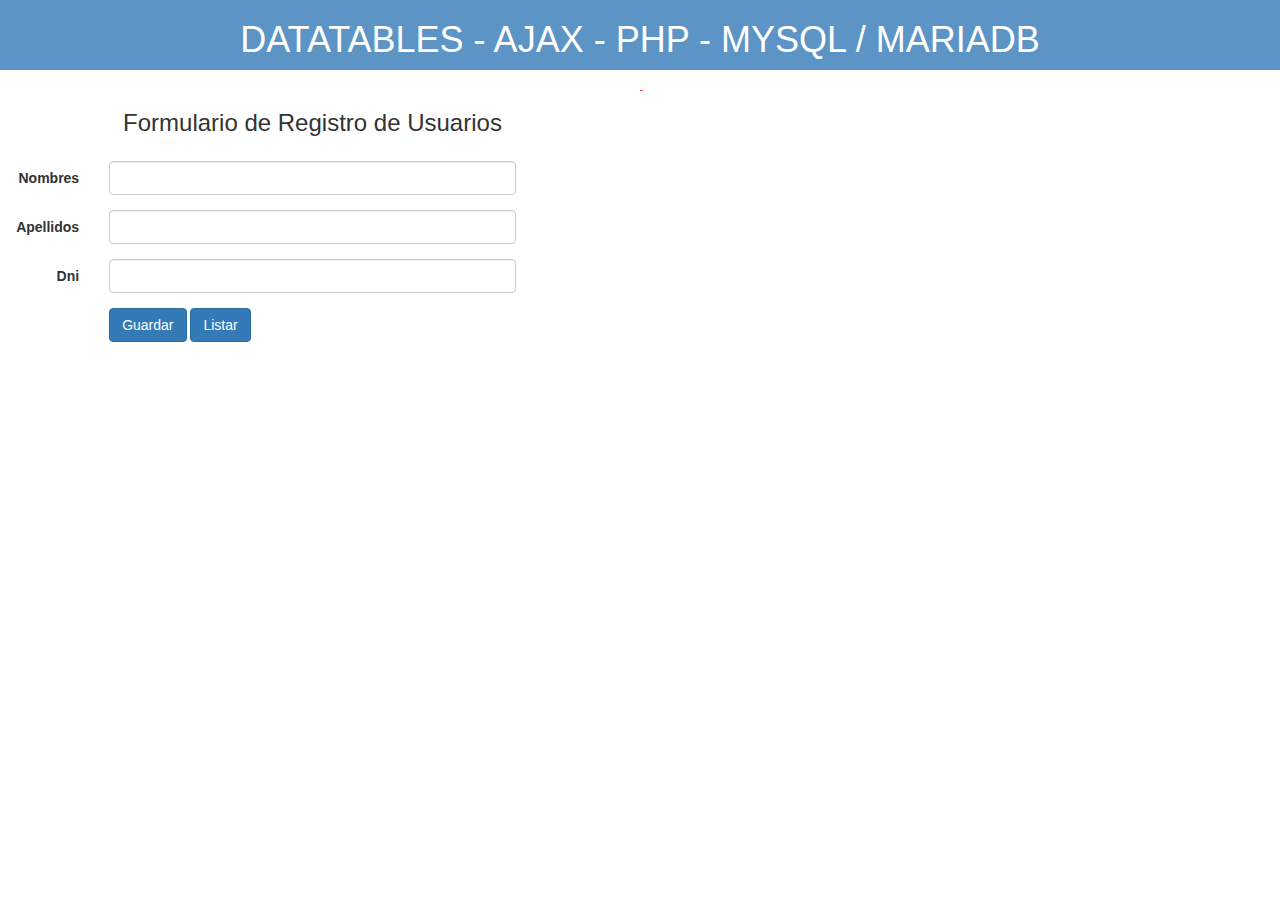
<file: codewolfdatatables2/index.html>
<!DOCTYPE html>
<html lang="es">
<head>
	<meta charset="UTF-8">
	<title>Código Wolf</title>
	<link rel="stylesheet" href="css/bootstrap.min.css">
	<link rel="stylesheet" href="css/dataTables.bootstrap.min.css">
	<link rel="stylesheet" href="css/estilos.css">
</head>
<body>
	<div class="row">
		<div class="col-sm-12 col-md-12 col-lg-12 fondo">
			<h1 class="text-center text-uppercase">DataTables - Ajax - PHP - MySql / MariaDB</h1>
		</div>
	</div>
	<br>
	<div class="row">
		<div class="col-sm-12 col-md-6 col-lg-6">
			<form class="form-horizontal" action="" method="POST">
				<div class="form-group">
					<h3 class="col-sm-offset-2 col-sm-8 text-center">Formulario de Registro de Usuarios</h3>
				</div>
				<input type="hidden" id="idusuario" name="idusuario" value="0">
				<input type="hidden" id="opcion" name="opcion" value="registrar">
				<div class="form-group">
					<label for="nombre" class="col-sm-2 control-label">Nombres</label>
					<div class="col-sm-8"><input id="nombre" name="nombre" type="text" class="form-control" required=""></div>				
				</div>
				<div class="form-group">
					<label for="apellidos" class="col-sm-2 control-label">Apellidos</label>
					<div class="col-sm-8"><input id="apellidos" name="apellidos" type="text" class="form-control" required=""></div>
				</div>
				<div class="form-group">
					<label for="apellidos" class="col-sm-2 control-label">Dni</label>
					<div class="col-sm-8"><input id="dni" name="dni" type="text" class="form-control" maxlength="8" required=""></div>
				</div>
				<div class="form-group">
					<div class="col-sm-offset-2 col-sm-8">
						<input id="" type="submit" class="btn btn-primary" value="Guardar">
						<input id="btn_listar" type="button" class="btn btn-primary" value="Listar">
					</div>
				</div>
			</form>
			
			<div id="mensaje" >				
			</div>
		</div>
		
		<div class="col-sm-12 col-md-6 col-lg-6 linea-izquierda">
			<div id="capa_lista_clientes" style="display: none;" class="table-responsive col-sm-12">
			<h3 class="col-sm-offset-2 col-sm-8 text-center">Lista de Usuarios</h3>
				<table id="dt_cliente" class="table table-bordered table-hover" cellspacing="0" width="100%">
					<thead>
						<tr>								
							<th>Nombre</th>
							<th>Apellidos</th>
							<th>Dni</th>
							<th></th>											
						</tr>
					</thead>					
				</table>
			</div>			
		</div>
	</div>
	
	<script src="js/jquery-1.12.3.js"></script>
	<script src="js/bootstrap.min.js"></script>
	<script src="js/jquery.dataTables.min.js"></script>
	<script src="js/dataTables.bootstrap.min.js"></script>
	<script>
		
		$(document).on("ready", function(){
			guardar();
		});

		var guardar = function(){
			$("form").on("submit", function(e){
				e.preventDefault();
				var frm = $(this).serialize();
				console.log( frm );
				$.ajax({
					url:"guardar.php",
					method: "POST",
					data: frm
				}).done( function( info ){					
					if( info == 1 ){
						mostrar_mensaje( 1 );
						listar();
					}
					else if( info == 2 )
						console.log("Error al guardar.");
					else if( info == 3 )
						mostrar_mensaje( 3 );
					else if( info == 4 )
						alert("Llenar todos los datos.");
					//aquí vuelvo a modificar la opción por defecto a rregistrar
					borrar_datos();
				});

			});
		}

		var listar = function(){
			var data_table = $("#dt_cliente").DataTable({
				"destroy":true,
				"ajax":{
					"url":"listar.php",
					"method":"POST"
				},
				"columns":[
					
					{"data":"nombre"},
					{"data":"apellidos"},
					{"data":"dni"},
					{"defaultContent":"<button type='button' class='editar btn btn-primary'><span class='glyphicon glyphicon-pencil' aria-hidden='true'></span></button>			<button type='button' class='eliminar btn btn-danger'><span class='glyphicon glyphicon-remove' aria-hidden='true'></span></button>", "width":"70px"
					}										
				],
				language: lenguaje_espanol
			});
			$("#capa_lista_clientes").fadeIn("slow");

			obtener_data("#dt_cliente tbody", data_table );
			eliminar( "#dt_cliente tbody" , data_table );
		}

		var eliminar = function( tbody , data_table ){
			$( tbody ).on("click", "button.eliminar", function(){
				var data = data_table.row( $(this).parents("tr")).data();				
				var idusuario 	= data.idusuario;
				alert("ID usuario: " + idusuario );
				console.log( idusuario );					
			});
		}

		var obtener_data = function( tbody , data_table ){
			$( tbody ).on("click", "button.editar", function(){//editar
				var data = data_table.row( $(this).parents("tr")).data();
				console.log( data );
				var opcion 		= $("#opcion").val("modificar"),
					idusuario 	= $("#idusuario").val( data.idusuario ),
					nombre 		= $("#nombre").val( data.nombre ),
					apellidos 	= $("#apellidos").val( data.apellidos ),
					dni 		= $("#dni").val( data.dni );
			});
		}


		var lenguaje_espanol = {
			processing: "Procesando...",
			search: "Buscar:",
			lengthMenu: "Mostrar _MENU_ registros",
			info: "Mostrando registros del _START_ al _END_ de un total de _TOTAL_ registros",
			infoEmpty: "Mostrando registros del 0 al 0 de un total de 0 registros",
			infoFiltered: "(filtrado de un total de _MAX_ registros)",
			infoPostFix: "",
			loadingRecords: "Cargando...",
			zeroRecords: "No se encontraron resultados",
			emptyTable: "No hay datos disponibles en la tabla",
			paginate: {
				first: "Primero",
				previous: "Anterior",
				next: "Siguiente",
				last: "Anterior"
			},
			aria: {
				sortAscending: ": Activar para ordenar la columna de manera ascendente",
				sortDescending: ": Activar para ordenar la columna de manera descendente"
			}
		};


		$("#btn_listar").on("click", function(){
			listar();
		})

		var borrar_datos = function(){
			var opcion 		= $("#opcion").val("registrar"),
				idusuario 	= $("#idusuario").val(""),
				nombre 		= $("#nombre").val(""),
				apellidos 	= $("#apellidos").val(""),
				dni 		= $("#dni").val("");
		}

		var mostrar_mensaje = function(parametro){
			var html = "";
			if( parametro == 1 )	html = "<div class='alert alert-success col-sm-offset-2 col-sm-8'><strong>Bien!</strong> Se han guardado los cambios correctamente.</div>";
			else if( parametro == 3 )	html = "<div class='alert alert-info col-sm-offset-2 col-sm-8'><strong>Información!</strong> el usuario ya existe.</div>"

			$("#mensaje").html( html );
			$("#mensaje").fadeOut(12000, function(){
					$(this).html("");
					$(this).fadeIn(3000);
			});			
		}

	</script>
</body>
</html>
</file>
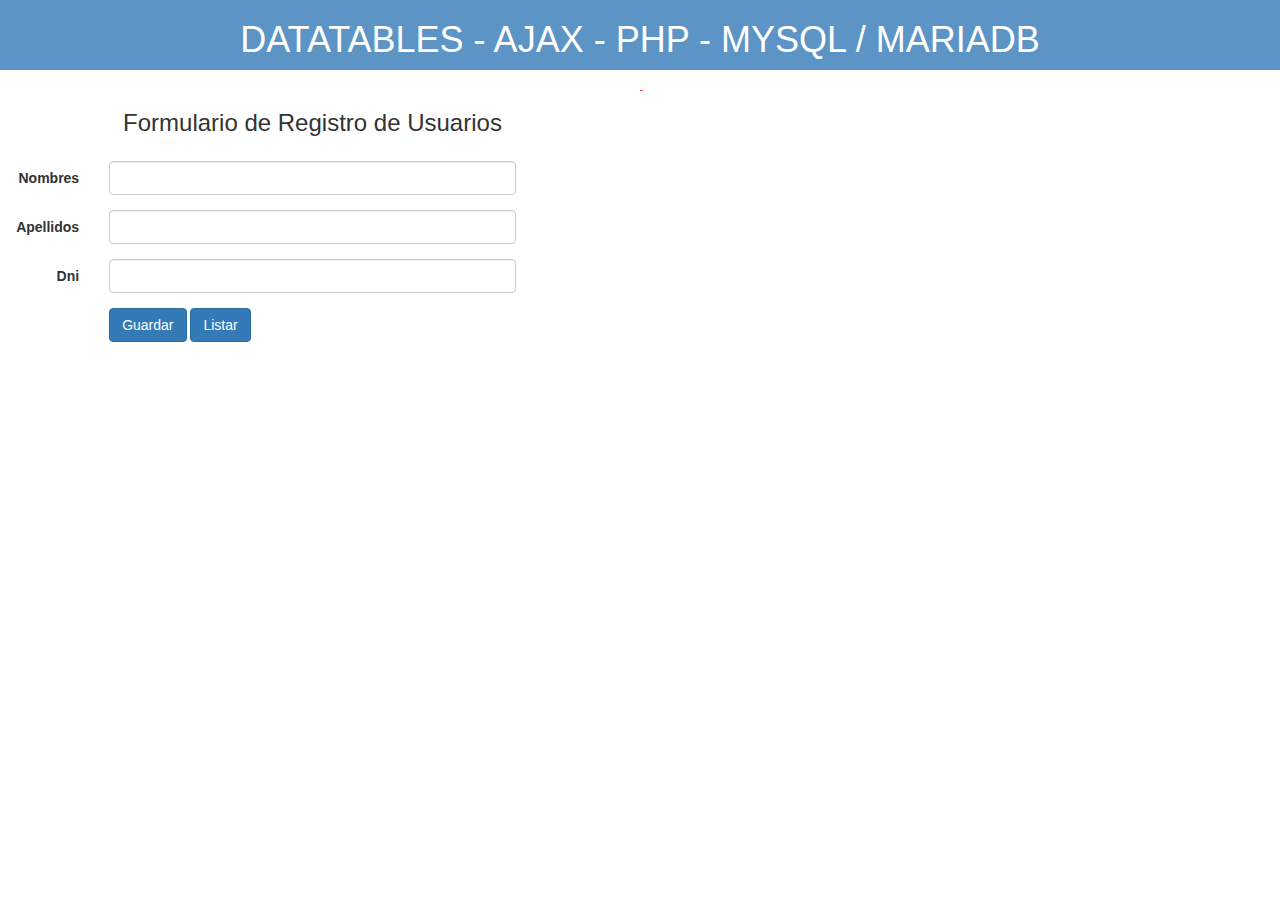
<file: 1index.html>
<!DOCTYPE html>
<html lang="es">
<head>
	<meta charset="UTF-8">
	<title>Código Wolf</title>
	<link rel="stylesheet" href="css/bootstrap.min.css">
	<link rel="stylesheet" href="css/dataTables.bootstrap.min.css">
	<link rel="stylesheet" href="css/estilos.css">
</head>
<body>
	<div class="row">
		<div class="col-sm-12 col-md-12 col-lg-12 fondo">
			<h1 class="text-center text-uppercase"> DataTables - Ajax - PHP - MySql / MariaDB</h1>
		</div>
	</div>
	<br>
	<div class="row">
		<div class="col-sm-12 col-md-6 col-lg-6">
			<form class="form-horizontal" action="" method="POST">
				<div class="form-group">
					<h3 class="col-sm-offset-2 col-sm-8 text-center"> Formulario de Registro de Usuarios </h3>
				</div>
				<input type="hidden" id="idusuario" name="idusuario" value="0">
				<input type="hidden" id="opcion" name="opcion" value="registrar">
				<div class="form-group">
					<label for="nombre" class="col-sm-2 control-label">Nombres</label>
					<div class="col-sm-8"><input id="nombre" name="nombre" type="text" class="form-control" required=""></div>				
				</div>
				<div class="form-group">
					<label for="apellidos" class="col-sm-2 control-label">Apellidos</label>
					<div class="col-sm-8"><input id="apellidos" name="apellidos" type="text" class="form-control" required=""></div>
				</div>
				<div class="form-group">
					<label for="apellidos" class="col-sm-2 control-label">Dni</label>
					<div class="col-sm-8"><input id="dni" name="dni" type="text" class="form-control" maxlength="8" required=""></div>
				</div>
				<div class="form-group">
					<div class="col-sm-offset-2 col-sm-8">
						<input id="" type="submit" class="btn btn-primary" value="Guardar">
						<input id="btn_listar" type="button" class="btn btn-primary" value="Listar">
					</div>
				</div>
			</form>
			
			<div id="mensaje" >				
			</div>
		</div>
		
		<div class="col-sm-12 col-md-6 col-lg-6 linea-izquierda">
			<div id="capa_lista_clientes" style="display: none;" class="table-responsive col-sm-12">
			<h3 class="col-sm-offset-2 col-sm-8 text-center">Lista de Usuarios</h3>
				<table id="dt_cliente" class="table table-bordered table-hover" cellspacing="0" width="100%">
					<thead>
						<tr>								
							<th>Nombre</th>
							<th>Apellidos</th>
							<th>Dni</th>
							<th></th>											
						</tr>
					</thead>					
				</table>
			</div>			
		</div>
	</div>
	
	<script src="js/jquery-1.12.3.js"></script>
	<script src="js/bootstrap.min.js"></script>
	<script src="js/jquery.dataTables.min.js"></script>
	<script src="js/dataTables.bootstrap.min.js"></script>
	<script>
		
		$(document).on("ready", function(){
			guardar();
		});

		var guardar = function(){
			$("form").on("submit", function(e){
				e.preventDefault();
				var frm = $(this).serialize();
				console.log( frm );
				$.ajax({
					url:"guardar.php",
					method: "POST",
					data: frm
				}).done( function( info ){					
					if( info == 1 ){
						mostrar_mensaje( 1 );
						listar();
					}
					else if( info == 2 )
						console.log("Error al guardar.");
					else if( info == 3 )
						mostrar_mensaje( 3 );
					else if( info == 4 )
						alert("Llenar todos los datos.");
					//aquí vuelvo a modificar la opción por defecto a rregistrar
					borrar_datos();
				});

			});
		}

		var listar = function(){
			var data_table = $("#dt_cliente").DataTable({
				"destroy":true,
				"ajax":{
					"url":"listar.php",
					"method":"POST"
				},
				"columns":[
					
					{"data":"nombre"},
					{"data":"apellidos"},
					{"data":"dni"},
					{"defaultContent":"<button type='button' class='editar btn btn-primary'><span class='glyphicon glyphicon-pencil' aria-hidden='true'></span></button>			<button type='button' class='eliminar btn btn-danger'><span class='glyphicon glyphicon-remove' aria-hidden='true'></span></button>", "width":"70px"
					}										
				],
				language: lenguaje_espanol
			});
			$("#capa_lista_clientes").fadeIn("slow");

			obtener_data("#dt_cliente tbody", data_table );
			eliminar( "#dt_cliente tbody" , data_table );
		}

		var eliminar = function( tbody , data_table ){
			$( tbody ).on("click", "button.eliminar", function(){
				var data = data_table.row( $(this).parents("tr")).data();				
				var idusuario 	= data.idusuario;
				alert("ID usuario: " + idusuario );
				console.log( idusuario );					
			});
		}

		var obtener_data = function( tbody , data_table ){
			$( tbody ).on("click", "button.editar", function(){//editar
				var data = data_table.row( $(this).parents("tr")).data();
				console.log( data );
				var opcion 		= $("#opcion").val("modificar"),
					idusuario 	= $("#idusuario").val( data.idusuario ),
					nombre 		= $("#nombre").val( data.nombre ),
					apellidos 	= $("#apellidos").val( data.apellidos ),
					dni 		= $("#dni").val( data.dni );
			});
		}


		var lenguaje_espanol = {
			processing: "Procesando...",
			search: "Buscar:",
			lengthMenu: "Mostrar _MENU_ registros",
			info: "Mostrando registros del _START_ al _END_ de un total de _TOTAL_ registros",
			infoEmpty: "Mostrando registros del 0 al 0 de un total de 0 registros",
			infoFiltered: "(filtrado de un total de _MAX_ registros)",
			infoPostFix: "",
			loadingRecords: "Cargando...",
			zeroRecords: "No se encontraron resultados",
			emptyTable: "No hay datos disponibles en la tabla",
			paginate: {
				first: "Primero",
				previous: "Anterior",
				next: "Siguiente",
				last: "Anterior"
			},
			aria: {
				sortAscending: ": Activar para ordenar la columna de manera ascendente",
				sortDescending: ": Activar para ordenar la columna de manera descendente"
			}
		};


		$("#btn_listar").on("click", function(){
			listar();
		})

		var borrar_datos = function(){
			var opcion 		= $("#opcion").val("registrar"),
				idusuario 	= $("#idusuario").val(""),
				nombre 		= $("#nombre").val(""),
				apellidos 	= $("#apellidos").val(""),
				dni 		= $("#dni").val("");
		}

		var mostrar_mensaje = function(parametro){
			var html = "";
			if( parametro == 1 )	html = "<div class='alert alert-success col-sm-offset-2 col-sm-8'><strong>Bien!</strong> Se han guardado los cambios correctamente.</div>";
			else if( parametro == 3 )	html = "<div class='alert alert-info col-sm-offset-2 col-sm-8'><strong>Información!</strong> el usuario ya existe.</div>"

			$("#mensaje").html( html );
			$("#mensaje").fadeOut(12000, function(){
					$(this).html("");
					$(this).fadeIn(3000);
			});			
		}

	</script>
</body>
</html>
</file>
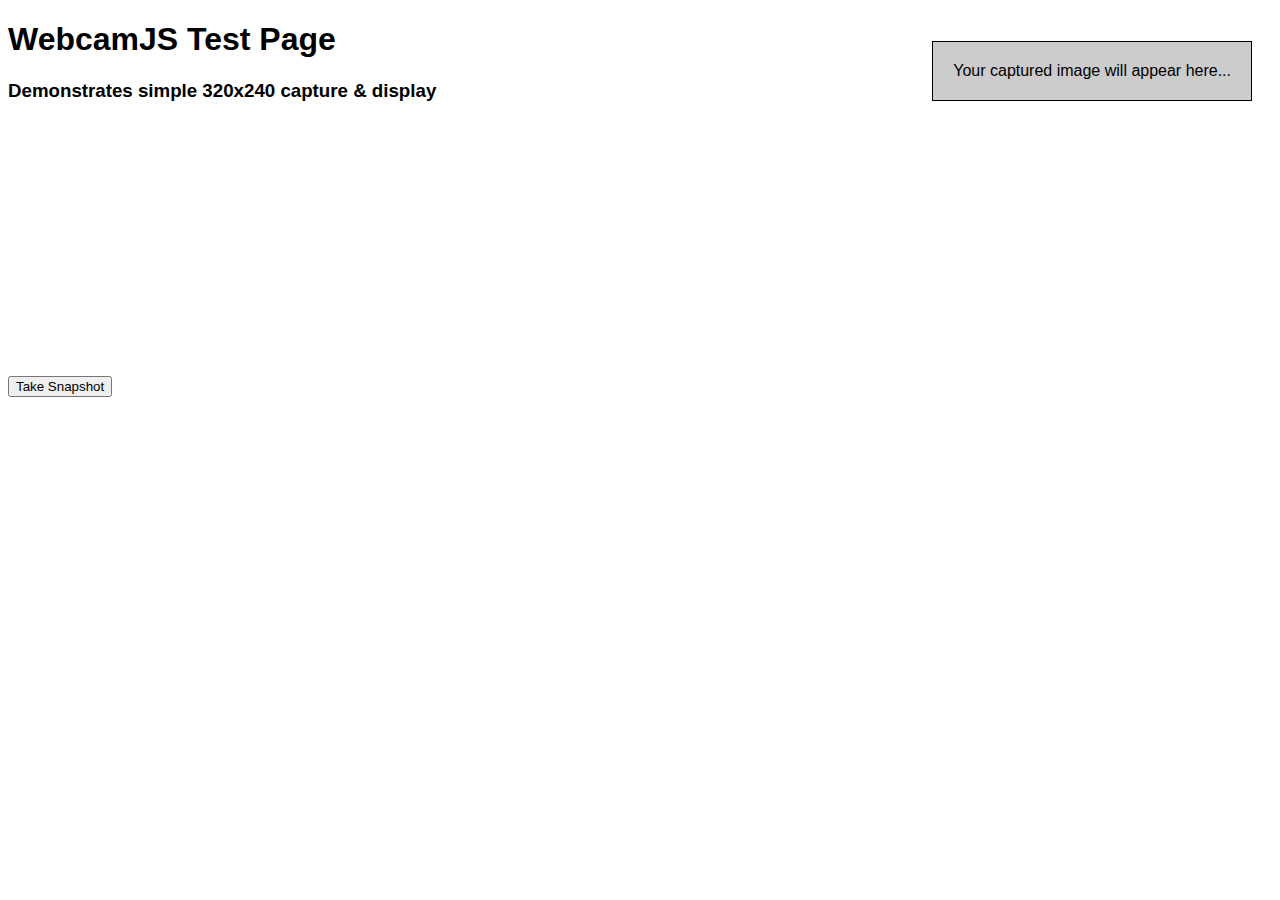
<file: cam.html>
<!doctype html>

<html lang="en">
<head>
	<meta http-equiv="Content-Type" content="text/html; charset=utf-8">
	<title>WebcamJS Test Page</title>
	<style type="text/css">
		body { font-family: Helvetica, sans-serif; }
		h2, h3 { margin-top:0; }
		form { margin-top: 15px; }
		form > input { margin-right: 15px; }
		#results { float:right; margin:20px; padding:20px; border:1px solid; background:#ccc; }
	</style>
</head>
<body>
	<div id="results">Your captured image will appear here...</div>
	
	<h1>WebcamJS Test Page</h1>
	<h3>Demonstrates simple 320x240 capture &amp; display</h3>
	
	<div id="my_camera"></div>
	
	<!-- First, include the Webcam.js JavaScript Library -->
	<script type="text/javascript" src="webcam.js"></script>
	
	<!-- Configure a few settings and attach camera -->
	<script language="JavaScript">
		Webcam.set({
			width: 320,
			height: 240,
			image_format: 'jpeg',
			jpeg_quality: 90
		});
		Webcam.attach( '#my_camera' );
	</script>
	
	<!-- A button for taking snaps -->
	<form>
		<input type=button value="Take Snapshot" onClick="take_snapshot()">
	</form>
	
	<!-- Code to handle taking the snapshot and displaying it locally -->
	<script language="JavaScript">
		function take_snapshot() {
			// take snapshot and get image data
			Webcam.snap( function(data_uri) {
				// display results in page
				document.getElementById('results').innerHTML = 
					'<h2>Here is your image:</h2>' + 
					'<img src="'+data_uri+'"/>';
			} );
		}
	</script>
	
</body>
</html>
</file>
<file: codewolfdatatables2/css/estilos.css>
.fondo{
	background: rgba(51, 122, 183, 0.8);
	color: #ffffff;
}

.linea-izquierda{
	border-left: solid 3px #d9534f;
	
}
</file>
<file: css/estilos.css>
.fondo{
	background: rgba(51, 122, 183, 0.8);
	color: #ffffff;
}

.linea-izquierda{
	border-left: solid 3px #d9534f;
	
}
</file>
